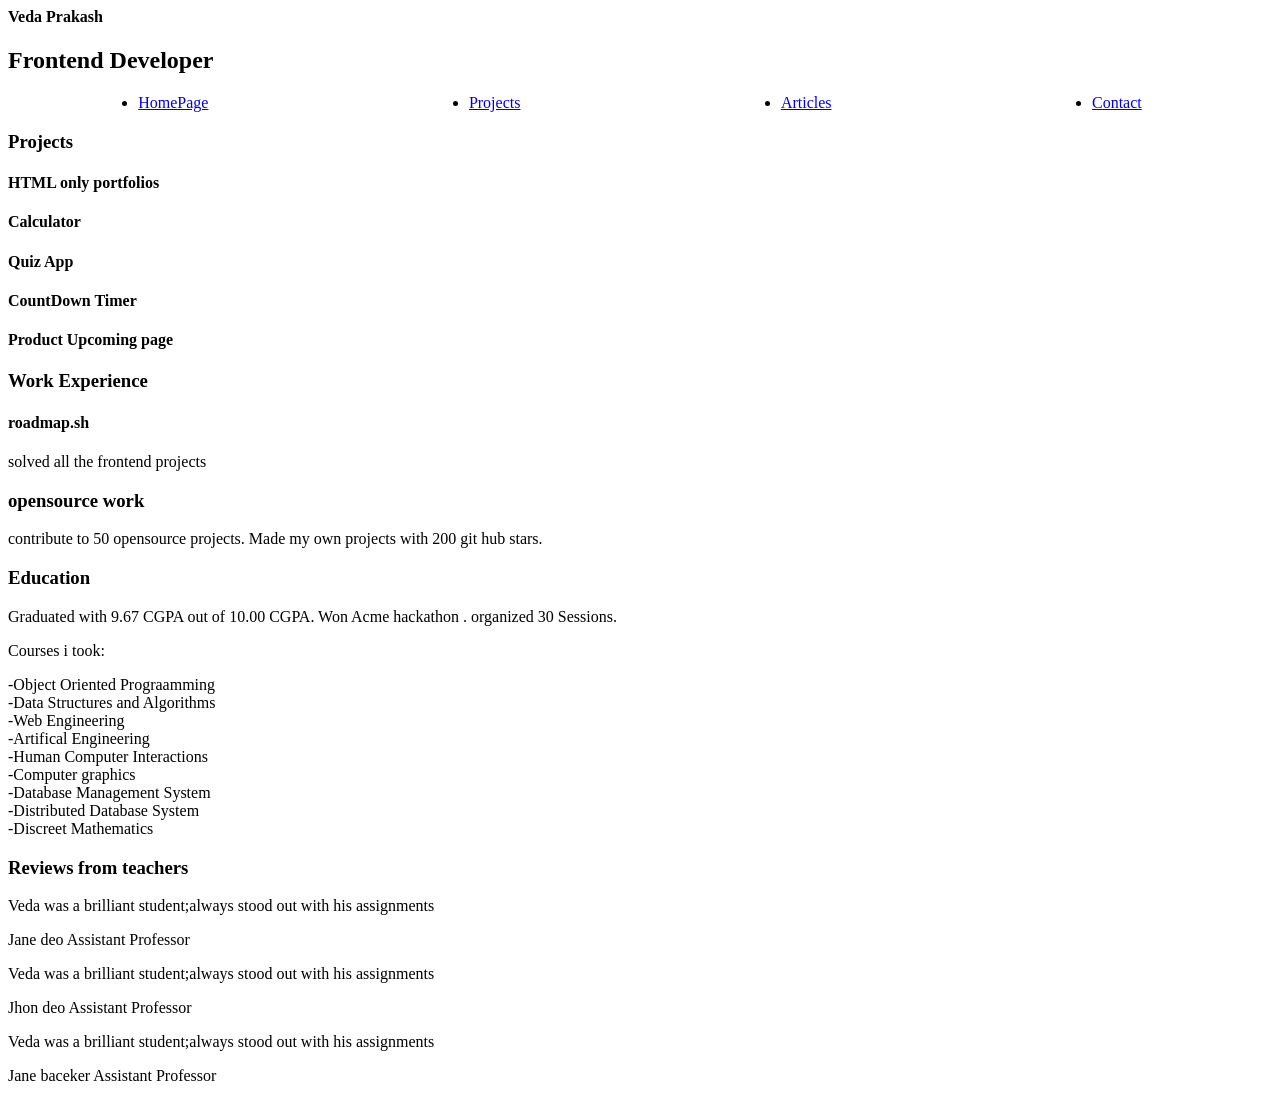
<file: FRONTEND/BASIC/HTML/simple website/index.html>
<html>
<meta charset="UTF-8">
<meta name="viewport" content="width=device-width, initial-scale=1.0">
<meta name="description" content="A , simple HTML webpage ">
<title>My simple website</title>
<link rel="stylesheet" href="styles.css">

<body>
    <section>
        <h4>Veda Prakash</h4>
        <h1>
            Frontend Developer </h1>
        <aside>
            <nav>
                <ul>
                    <li><a href="index.html">HomePage</a></li>
                    <li><a href="projects.html">Projects</a></li>
                    <li><a href="articles.html">Articles</a></li>
                    <li><a href="contact.html">Contact</a></li>
                </ul>
            </nav>
        </aside>
    </section>
    <section>
        <h3>Projects</h3>
        <h4>HTML only portfolios</h4>
        <h4>Calculator</h4>
        <h4>Quiz App</h4>
        <h4>CountDown Timer</h4>
        <h4>Product Upcoming page</h4>
    </section>
    <section>
        <h3>Work Experience</h3>
        <h4>roadmap.sh</h4>
        <p>solved all the frontend projects</p>
        <h3>opensource work</h3>
        <p>contribute to 50 opensource projects. Made my own projects with 200 git hub stars.</p>
    </section>
    <section>
        <h3>Education</h3>
        <p>Graduated with 9.67 CGPA out of 10.00 CGPA. Won Acme hackathon . organized 30 Sessions.</p>
        <p>Courses i took:</p>
        <p>-Object Oriented Prograamming
            <br>-Data Structures and Algorithms
            <br>-Web Engineering
            <br>-Artifical Engineering
            <br>-Human Computer Interactions
            <br>-Computer graphics
            <br>-Database Management System
            <br>-Distributed Database System
            <br>-Discreet Mathematics
        </p>
    </section>
    <section>
        <h3>Reviews from teachers</h3>
        <p>Veda was a brilliant student;always stood out with his assignments</p>
        <p>Jane deo Assistant Professor</p>
        <p>Veda was a brilliant student;always stood out with his assignments</p>
        <p>Jhon deo Assistant Professor</p>
        <p>Veda was a brilliant student;always stood out with his assignments</p>
        <p>Jane baceker Assistant Professor</p>
    </section>
</body>

</html>
</file>
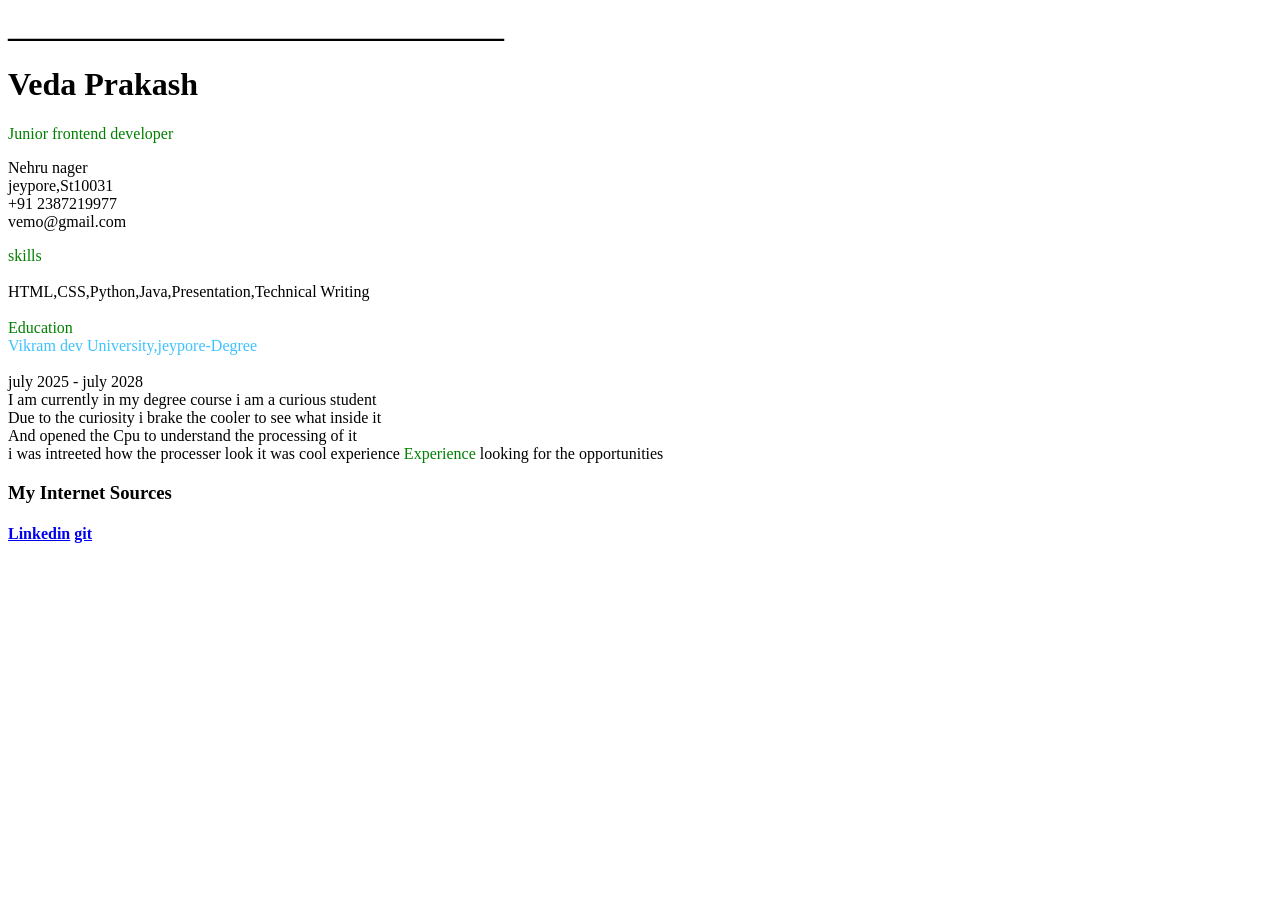
<file: FRONTEND/BASIC/HTML/simpleCV.html>
<html>
<title> My CV</title>

<body>
    <H1>_______________________________</H1>
    <h1>Veda Prakash</h1>
    <p style="color: green;">Junior frontend developer</p>
    <p> Nehru nager <br>
        jeypore,St10031<br>
        +91 2387219977<br>
        vemo@gmail.com</p>
    <pr style="color: green;">skills</pr><br><br>
    <pr> HTML,CSS,Python,Java,Presentation,Technical Writing</pr><br><br>
    <pr Style="color: green;">Education</pr><br>
    <pr style="color: rgba(9, 177, 255, 0.788);"> Vikram dev University,jeypore-Degree</pr><br><br>
    <pr>july 2025 - july 2028 </pr><br>
    <pr>I am currently in my degree course i am a curious student <br>
        Due to the curiosity i brake the cooler to see what inside it<br>
        And opened the Cpu to understand the processing of it <br>
        i was intreeted how the processer look it was cool experience</pr>

    <pr Style="color: green;">Experience</pr>
    <pr>looking for the opportunities</pr>

    <h3> My Internet Sources</h3>
    <h4><a href="https://www.linkedin.com/in/mr-veda-287808393" traget="blank">Linkedin</a>
        <a href="https://github.com/mrveda2007-dev" traget="blank">git</a>
    </h4>



</body>

</html>
</file>
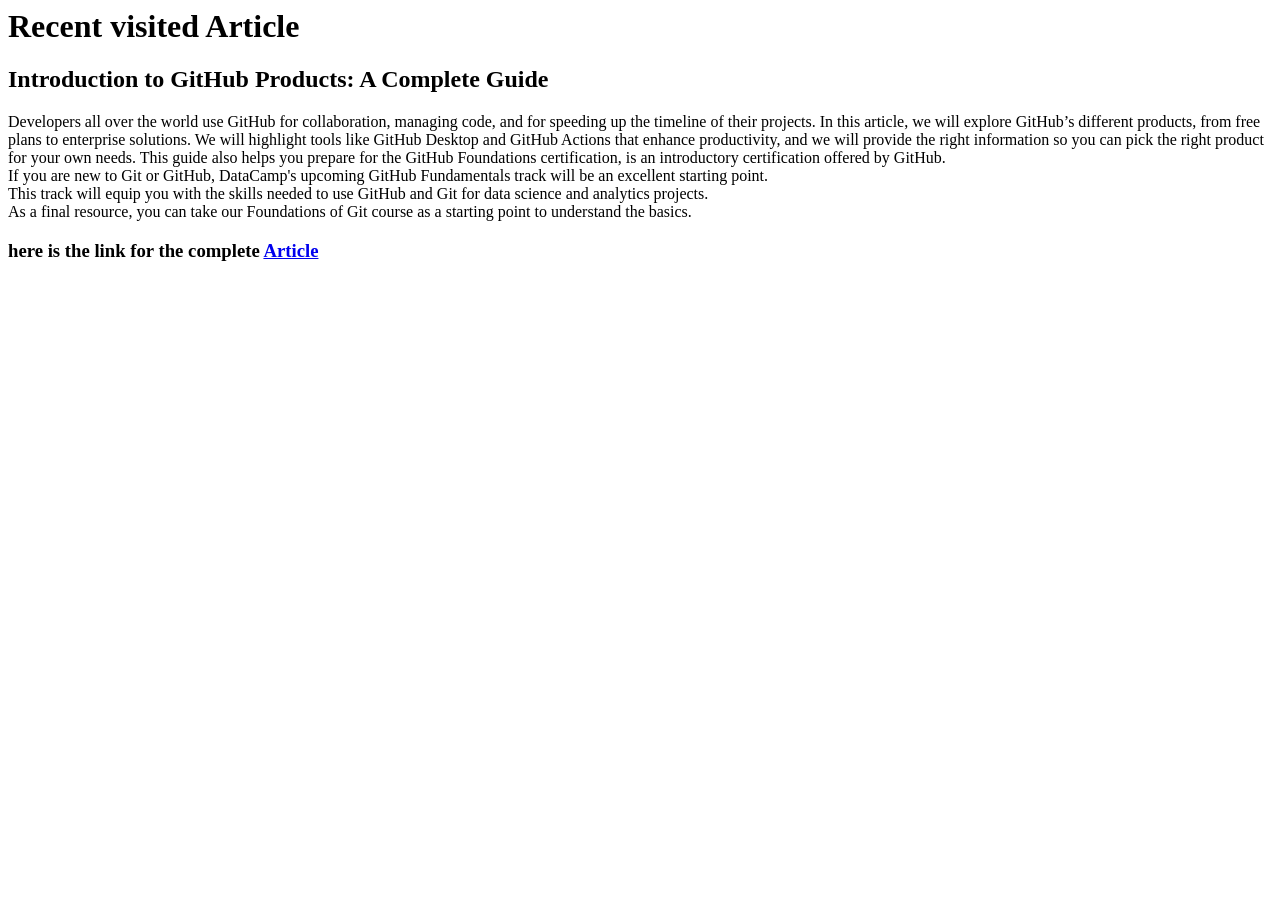
<file: FRONTEND/BASIC/HTML/simple website/articles.html>
<html>
<title>Articles i visit </title>

<body>
    <H1> Recent visited Article</H1>
    <h2>Introduction to GitHub Products: A Complete Guide</h2>
    <p>Developers all over the world use GitHub for collaboration, managing code, and for speeding up the timeline of
        their projects. In this article, we will explore GitHub’s different products, from free plans to enterprise
        solutions. We will highlight tools like GitHub Desktop and GitHub Actions that enhance productivity, and we will
        provide the right information so you can pick the right product for your own needs.

        This guide also helps you prepare for the GitHub Foundations certification,
        is an introductory certification offered by GitHub. <br>
        If you are new to Git or GitHub, DataCamp's upcoming GitHub Fundamentals track will be an excellent starting
        point.<br>
        This track will equip you with the skills needed to use GitHub and Git for data science and analytics projects.
        <br>
        As a final resource,
        you can take our Foundations of Git course as a starting point to understand the basics.
    </p>
    <h3>here is the link for the complete <a
            href="https://www.datacamp.com/blog/github-products?utm_cid=19589720824&utm_aid=152984013774&utm_campaign=230119_1-ps-other~dsa-tofu~all_2-b2c_3-apac_4-prc_5-na_6-na_7-le_8-pdsh-go_9-nb-e_10-na_11-na&utm_loc=9185773-&utm_mtd=-c&utm_kw=&utm_source=google&utm_medium=paid_search&utm_content=ps-other~apac-en~dsa~tofu~blog~git&gad_source=1&gad_campaignid=19589720824&gbraid=0AAAAADQ9WsGXuEY5UTRcUGu-cEfVKEMXy&gclid=Cj0KCQjw94bTBhDQARIsAN3vv0wZQMTbmNqSGhJS6dHBXdNP8X8gb3VdKDk5KU8SC1du3e6G7Lhde_QaAuaLEALw_wcB">Article</a>
    </h3>
</body>

</html>
</file>
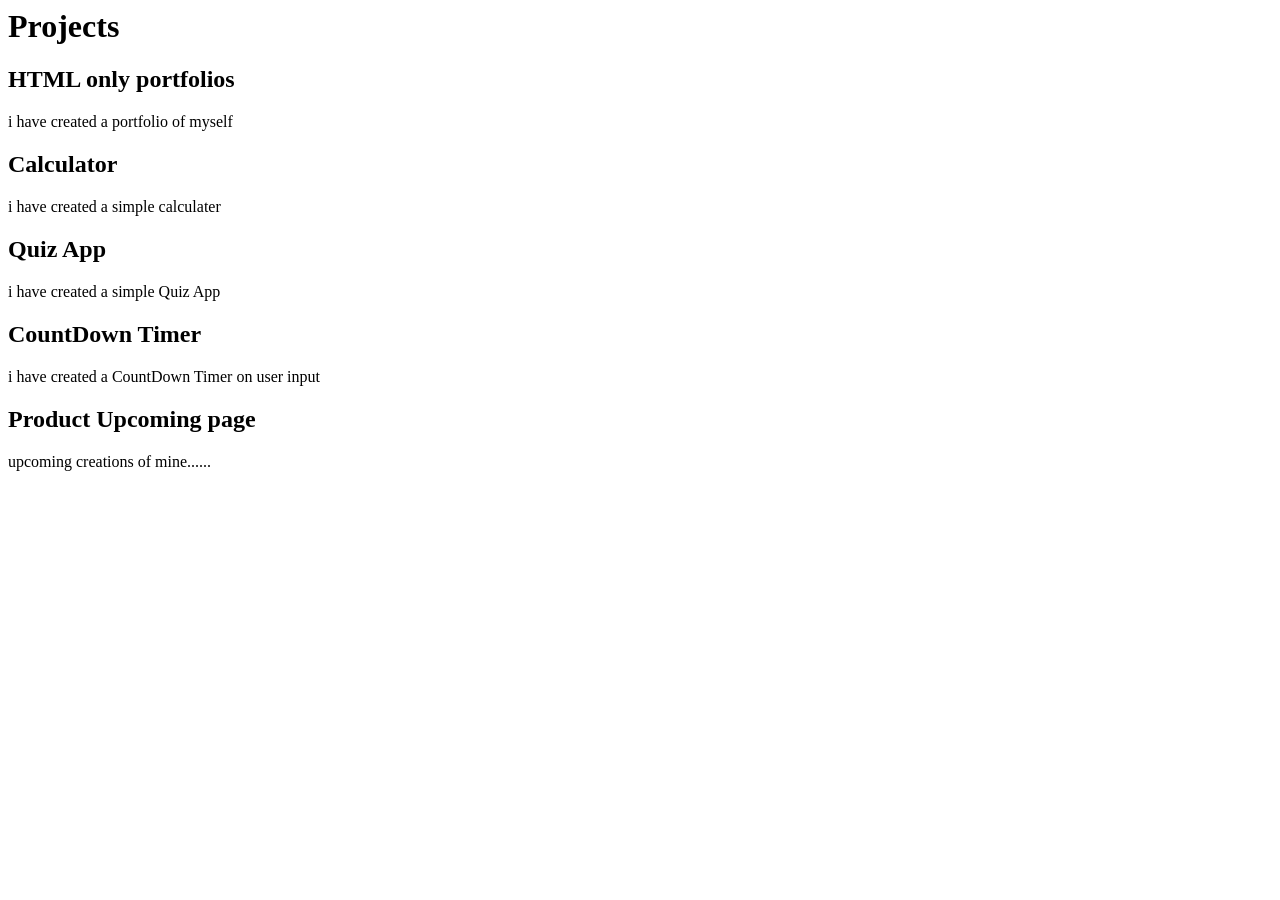
<file: FRONTEND/BASIC/HTML/simple website/projects.html>
<html>
<title>my projects</title>

<body>
    <h1>
        Projects
    </h1>
    <h2>HTML only portfolios</h2>
    <p>i have created a portfolio of myself</p>
    <h2>Calculator</h2>
    <p>i have created a simple calculater</p>
    <h2>Quiz App</h2>
    <p>i have created a simple Quiz App </p>
    <h2>CountDown Timer</h2>
    <p>i have created a CountDown Timer on user input</p>
    <h2>Product Upcoming page</h2>
    <p>upcoming creations of mine......</p>
</body>

</html>
</file>
<file: FRONTEND/BASIC/HTML/simple website/styles.css>
nav ul {
    display: flex;
    justify-content: space-around;
    padding: 0;
}
</file>
